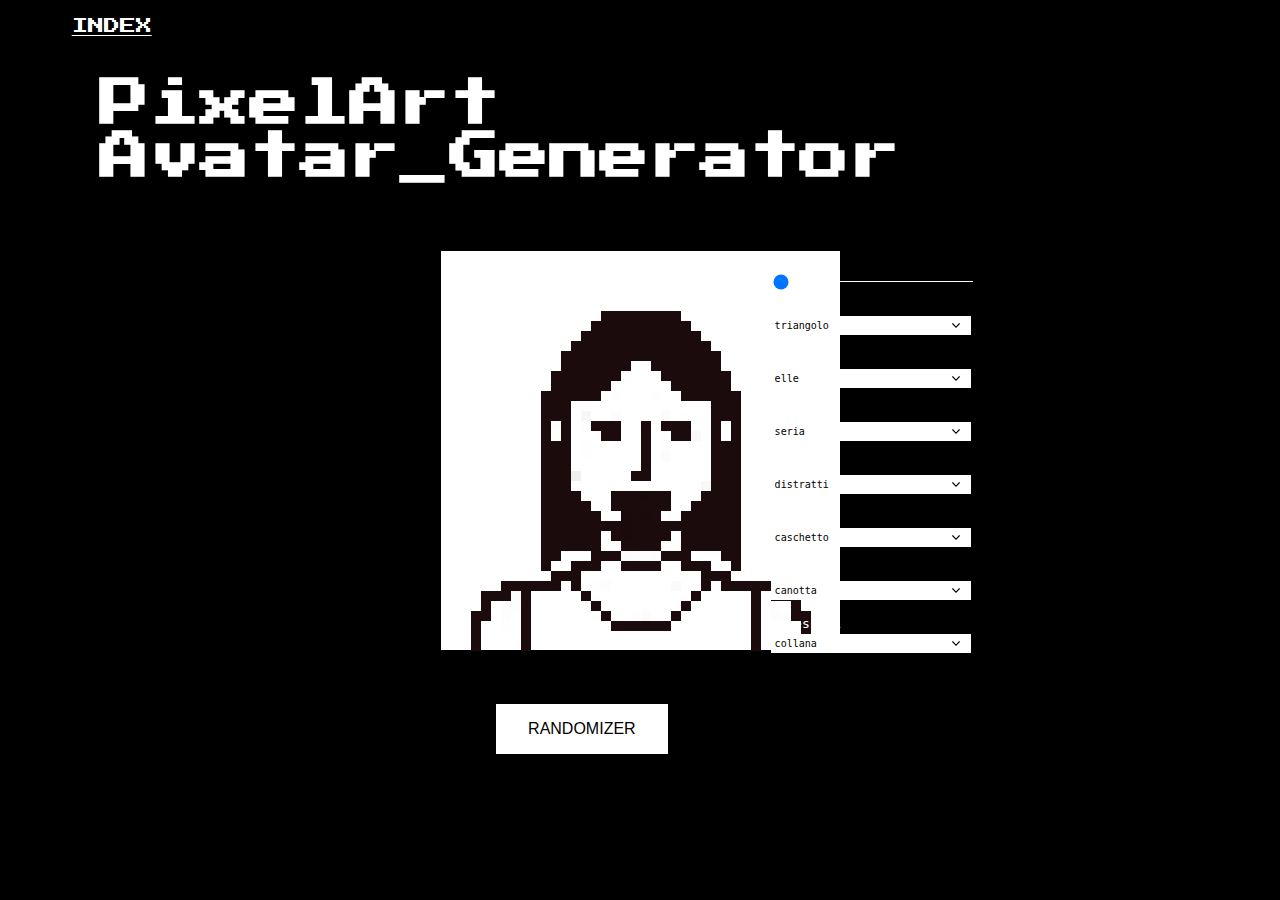
<file: index.html>
<!DOCTYPE html>
<html lang="en">
    <head>
        <meta charset="UTF-8">
        <meta name="viewport" content="width=device-width, initial-scale=1.0">
        <title>Prova 4</title>
        <link rel="stylesheet" href="main.css">
		<link rel="preconnect" href="https://fonts.googleapis.com"> 
		 
		<link href="https://fonts.googleapis.com/css2?family=Press+Start+2P&display=swap" rel="stylesheet">
    
    </head>
    <body>
		<h1> 
			PixelArt
		</h1>
		<h2>
			Avatar_Generator
		</h2>

		<button class="button" id="randomizer">RANDOMIZER</button>
		
		<a id="index" href="https://ixd-supsi.github.io/avatargenerator/">INDEX</a>
       
		<div class="contenitore">
            <div class="layer barba">
                <img src="assets/barba_0.png" alt="">
            </div>
			<div class="layer corpo">
                <img src="assets/corpo_0.png" alt="">
            </div>
            <div class="layer bocca">
                <img src="assets/bocca_0.png" alt="">
            </div>
            <div class="layer naso">
                <img src="assets/naso_0.png" alt="">
            </div>
            <div class="layer occhi">
                <img src="assets/occhi_0.png" alt="">
            </div>  
			<div class="layer capelli">
                <img src="assets/capelli_0.png" alt="">
            </div>  
			<div class="layer vestiti">
                <img src="assets/vestiti_0.png" alt="">
            </div>  
			<div class="layer accessori">
                <img src="assets/accessori_0.png" alt="">
            </div>  
                                     
        </div>

        <div class="interfaccia">

        	<label for="#input-barba" style="padding-bottom:5px ;">barba</label>
			<input id="input-barba" type="range" step="1" value="0" min="0" max="4" >

			<label for="#input-corpo">corpo</label>
			<select id="input-corpo">
				<option value="0" >triangolo</option>
				<option value="1">ovale</option>
				<option value="2">rotondo</option>
			</select>

			<label for="#input-naso">naso</label>
			<select id="input-naso">
				<option value="0" >elle</option>
				<option value="1">aquila</option>
				<option value="2">patata</option>
				<option value="3">fine</option>
			</select>

			
			<label for="#input-bocca">bocca</label>
			<select id="input-bocca">
				<option value="0" >seria</option>
				<option value="1">fine</option>
				<option value="2">rossetto</option>
				<option value="3">sorridente</option>
				<option value="4">perplessa</option>
				<option value="5">stupita</option>
			</select>

			<label for="#input-occhi">occhi</label>
			<select id="input-occhi">
				<option value="0" >distratti</option>
				<option value="1">diretti</option>
				<option value="2">snob</option>
				<option value="3">occhiolino</option>
				<option value="4">occhiali</option>
				<option value="5">spaccone</option>
			</select>

			<label for="#input-capelli">capelli</label>
			<select id="input-capelli">
				<option value="0" >caschetto</option>
				<option value="1">lunghi</option>
				<option value="2">raccolti</option>
				<option value="3">caschetto con frangia</option>
				<option value="4">corti con frangia</option>
				<option value="5">corti</option>
				<option value="6">corti con gel</option>
				<option value="7">corti pettinati</option>
				<option value="8">pelato</option>
			</select>

			<label for="#input-vestiti">vestiti</label>
			<select id="input-vestiti">
				<option value="0" >canotta</option>
				<option value="1">colletto a V</option>
				<option value="2">maglietta con monogramma</option>
				<option value="3">scollata</option>
				<option value="4">vestito</option>
				<option value="5">felpa con cappuccio</option>
			</select>

			<label for="#input-accessori">accessori</label>
			<select id="input-accessori">
				<option value="0" >collana</option>
				<option value="1">collana in perle</option>
				<option value="2">orecchini</option>
				<option value="3">orecchini lunghi</option>
				<option value="4">nessuno</option>
			</select>
		
		
			

        </div>

        <script>

        	document.querySelector("#input-barba").addEventListener("input", function(e){
        		const v = e.target.value
	            const immagine_faccia = document.querySelector(".barba img")
	            immagine_faccia.src = "assets/barba_" + v + ".png"
        	})

			document.querySelector("#input-corpo").addEventListener("change", function(e){
        		const v = e.target.value
        		document.querySelector(".corpo img").src = "assets/corpo_" + v + ".png"
        	})

        	document.querySelector("#input-naso").addEventListener("change", function(e){
        		const v = e.target.value
        		document.querySelector(".naso img").src = "assets/naso_" + v + ".png"
        	})

        	document.querySelector("#input-bocca").addEventListener("input", function(e) {
        		const v = e.target.value
        		document.querySelector(".bocca img").src = "assets/bocca_" + v + ".png"
        	})

			document.querySelector("#input-occhi").addEventListener("input", function(e) {
        		const v = e.target.value
        		document.querySelector(".occhi img").src = "assets/occhi_" + v + ".png"
        	})

			document.querySelector("#input-capelli").addEventListener("input", function(e) {
        		const v = e.target.value
        		document.querySelector(".capelli img").src = "assets/capelli_" + v + ".png"
        	})
			document.querySelector("#input-vestiti").addEventListener("input", function(e) {
        		const v = e.target.value
        		document.querySelector(".vestiti img").src = "assets/vestiti_" + v + ".png"
			})
			document.querySelector("#input-accessori").addEventListener("input", function(e) {
        		const v = e.target.value
        		document.querySelector(".accessori img").src = "assets/accessori_" + v + ".png"
			})

			
			
			document.querySelector("#randomizer").addEventListener('click', function(e) {
			
			const numero_barba = Math.floor( Math.random() * 5 )
            const immagine_barba = document.querySelector(".barba img")
            immagine_barba.src = "assets/barba_" + numero_barba + ".png"

			const numero_corpo = Math.floor( Math.random() * 3 )
            const immagine_corpo = document.querySelector(".corpo img")
            immagine_corpo.src = "assets/corpo_" + numero_corpo + ".png"

			const numero_naso = Math.floor( Math.random() * 4 )
            const immagine_naso = document.querySelector(".naso img")
            immagine_naso.src = "assets/naso_" + numero_naso + ".png"

            const numero_bocca = Math.floor( Math.random() * 6 )
            const immagine_bocca = document.querySelector(".bocca img")
            immagine_bocca.src = "assets/bocca_" + numero_bocca + ".png"

            const numero_occhi = Math.floor( Math.random() * 6 )
            const immagine_occhi = document.querySelector(".occhi img")
            immagine_occhi.src = "assets/occhi_" + numero_occhi + ".png"

			const numero_capelli = Math.floor( Math.random() * 8 )
            const immagine_capelli = document.querySelector(".capelli img")
            immagine_capelli.src = "assets/capelli_" + numero_capelli + ".png"

            const numero_vestiti = Math.floor( Math.random() * 6 )
            const immagine_vestiti = document.querySelector(".vestiti img")
            immagine_vestiti.src = "assets/vestiti_" + numero_vestiti + ".png"

			const numero_accessori = Math.floor( Math.random() * 4 )
            const immagine_accessori = document.querySelector(".accessori img")
            immagine_accessori.src = "assets/accessori_" + numero_accessori + ".png"
			
		})
			
        </script>
    </body>
</html>
</file>
<file: main.css>
body {
    background-color: rgb(0, 0, 0);
    margin: 0;
}

    h1 {
    color: rgb(255, 255, 255);
    font-size: 50px;
    font-family: 'Press Start 2P', cursive;
    z-index:1;
    margin-left: 100px;
    position: absolute;
    top: 5%;
}
h2 {
    color: rgb(255, 255, 255);
    font-size: 50px;
    font-family: 'Press Start 2P', cursive;
    z-index:1;
    margin-left: 100px;
    position: absolute;
    top: 10%;
    }
.interfaccia {
    position: absolute;
    right: 23%;
    top: 25%;
    bottom: 0;
    padding: 15px;
    width: 200px;
    height: 500px;
    color: rgb(255, 255, 255);
    font-family: monospace;
    

}
.interfaccia input {
    width:  100%;
}

.interfaccia input[type="range"] {
    height: 1px;
    appearance: none;
    -webkit-appearance: none;
    border: none;
    background-color: rgb(255, 255, 255);
    display: block;
}

.interfaccia select {
    width: 100%;
    display: block;
    -webkit-appearance: none;
    background: white;
    border-color: white;
    color: black;
    font-family: monospace;
    font-size: 10px;
    padding: 3px;
    border-radius: 0px;
    background-image: url(assets/arrow.png);
    background-size: 4%;
    background-repeat: no-repeat;
    background-position-x: 180px;
    background-position-y: 6px;
}

.interfaccia label {
    margin-top: 1em;
    display: block;
    line-height: 21px;
}
.contenitore {
    position: absolute;
    background-color: rgb(255, 255, 255);
    width: 400px;
    height: 400px;
    left: 50%;
    top: 50%;
    margin-left: -200px;
    margin-top: -200px;
}  
.layer img {                
    width:100%;
    height:100%;
}  
.corpo {                
    border: 1px solid;
    width: 400px;
    height: 400px;
    image-rendering: pixelated;
    image-rendering: crisp-edges;
}                 
.barba {
    border: 1px solid;
    width: 400px;
    height: 400px;
    image-rendering: pixelated;
    image-rendering: crisp-edges;
}
.naso {                
    border: 1px solid;
    width: 400px;
    height: 400px;
    image-rendering: pixelated;
    image-rendering: crisp-edges;
}
.bocca {                
    border: 1px solid;
    width: 400px;
    height: 400px;
    image-rendering: pixelated;
    image-rendering: crisp-edges;
}
.occhi {
    border: 1px solid;
    width: 400px;
    height: 400px;
    image-rendering: pixelated;
    image-rendering: crisp-edges;
}   
.capelli {
    border: 1px solid;
    width: 400px;
    height: 400px;
    image-rendering: pixelated;
    image-rendering: crisp-edges;
}         
.vestiti {
    border: 1px solid;
    width: 400px;
    height: 400px;
    image-rendering: pixelated;
    image-rendering: crisp-edges;
} 
.accessori {
    border: 1px solid;
    width: 400px;
    height: 400px;
    image-rendering: pixelated;
    image-rendering: crisp-edges;
}   
.layer {
    position:absolute;
    background-color: transparent;
}
#randomizer {
    border: none;
    color: white;
    padding: 16px 32px;
    text-decoration: none;
    display: inline-block;
    font-size: 16px;
    transition-duration: 0.4s;
    cursor: pointer;
    position: absolute;
    left: 38.6%;
    top: 78%;

  }
  
  #randomizer {
    background-color: white; 
    color: black; 
    border: 2px solid black;
  }
  
  #randomizer:hover {
    background-color: black;
    color: white;
    border: 2px solid white;
  }

  #index {
    background-color: black;
    color: white;
    font-family: 'Press Start 2P', cursive;
    font-size: 16px;
    position: absolute;
    top: 2%;
    left: 5.6%;
    border: none;
  }
</file>
